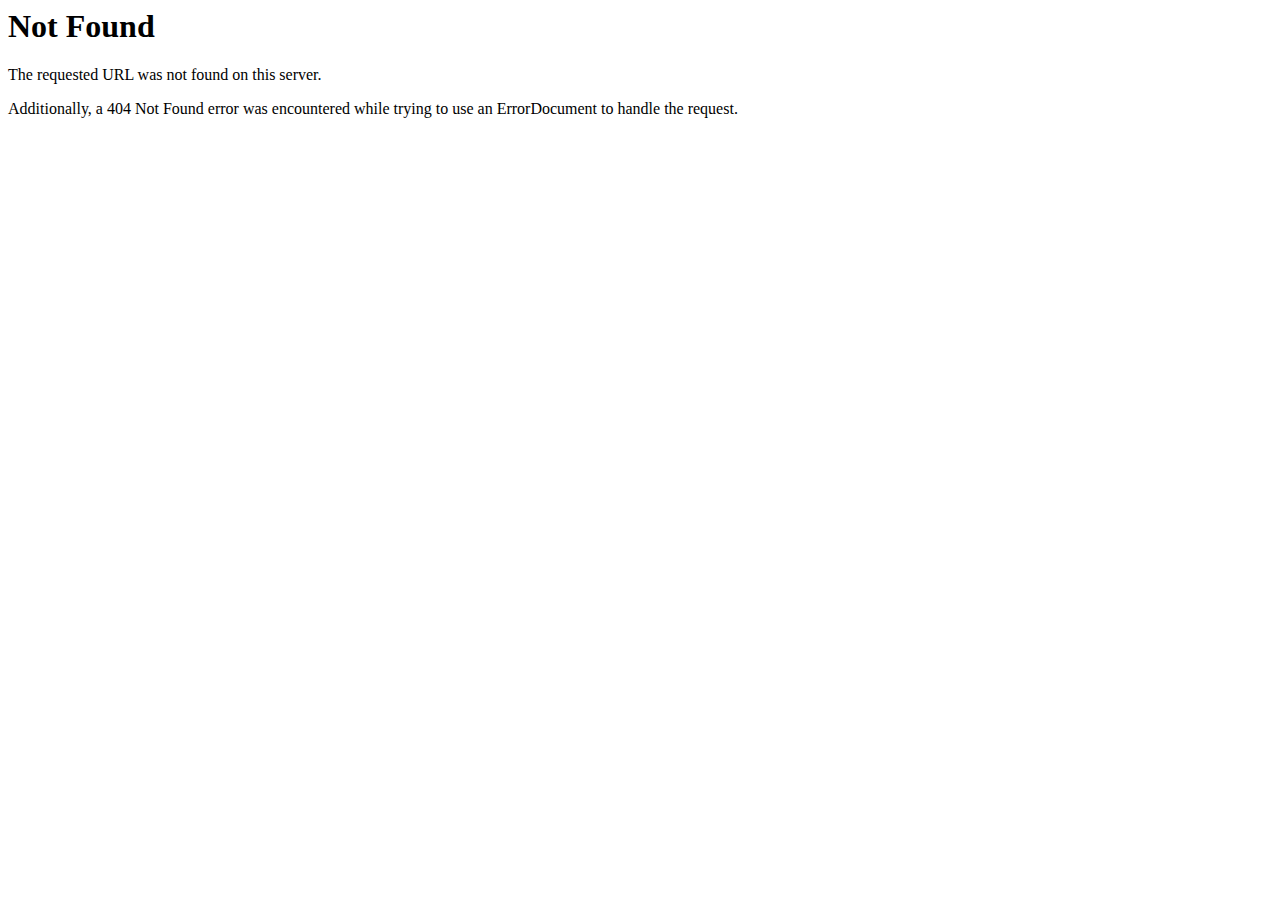
<file: index-3.html>
<!DOCTYPE HTML PUBLIC "-//IETF//DTD HTML 2.0//EN">
<html><head>
<title>404 Not Found</title>
</head><body>
<h1>Not Found</h1>
<p>The requested URL was not found on this server.</p>
<p>Additionally, a 404 Not Found
error was encountered while trying to use an ErrorDocument to handle the request.</p>
</body></html>
</file>
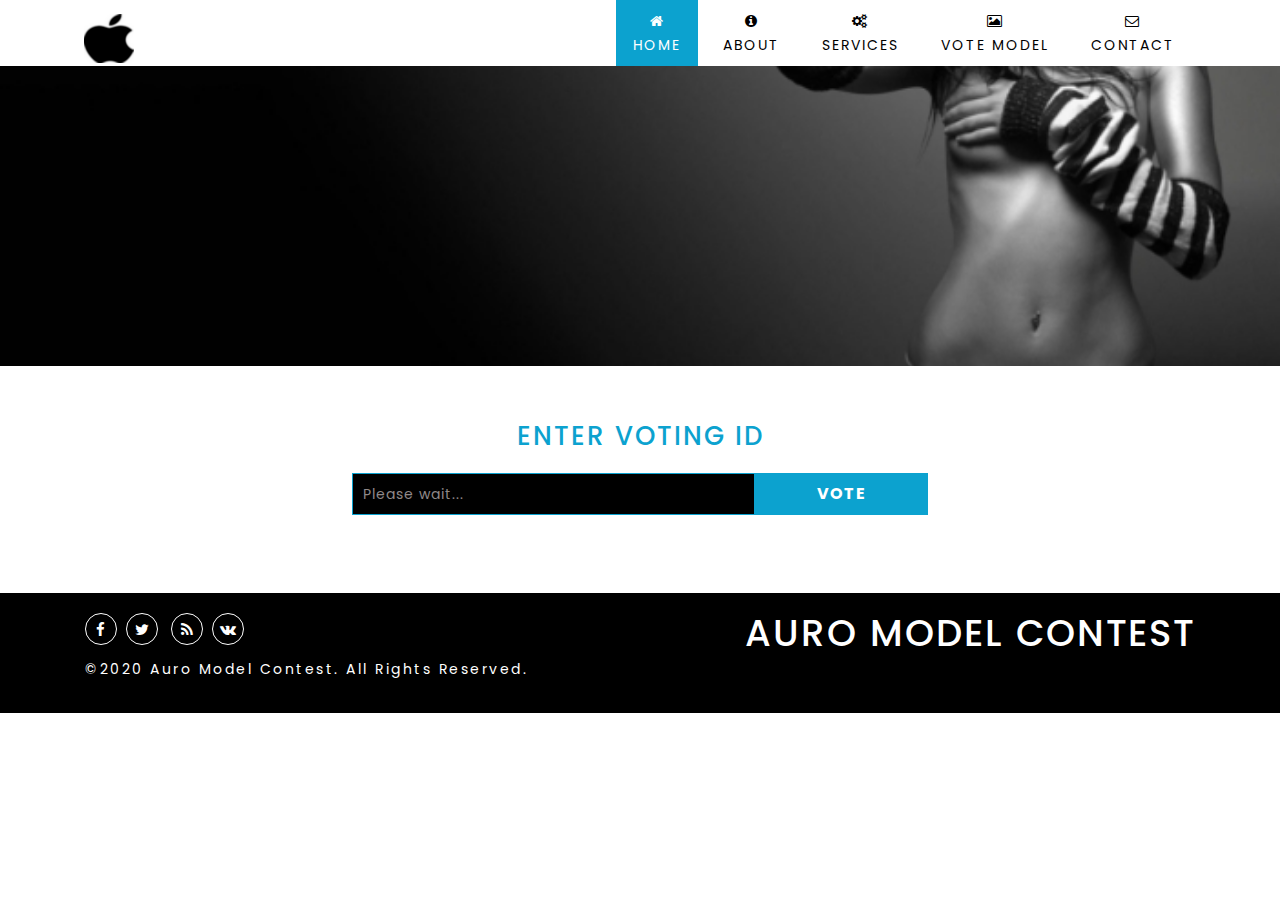
<file: Voting page.html>
<!DOCTYPE html>
<html lang="zxx">
   
<head>
      <title>Auro Model Contest Official Website</title>
      <!--meta tags -->
      <meta charset="UTF-8">
      <meta name="viewport" content="width=device-width, initial-scale=1">
      <meta name="keywords" content="Auro Model Contest, deliver online, ship your goods , Auro Model Contest" />
      <script type="application/x-javascript">
         addEventListener("load", function() { setTimeout(hideURLbar, 0); }, false);
         function hideURLbar(){ window.scrollTo(0,1); }
      </script>
      <!--//meta tags ends here-->
      <!--booststrap-->
      <link href="css/bootstrap.css" rel="stylesheet" type="text/css" media="all">
      <!--//booststrap end-->
      <!--stylesheets-->
      <link href="css/style.css" rel='stylesheet' type='text/css' media="all">
      <!--//stylesheets--> 
      <!-- font-awesome icons -->
      <link href="css/font-awesome.min.css" rel="stylesheet">
      <!-- partner js-->
      <link href="http://fonts.googleapis.com/css?family=Poppins:300,400,500,600,700" rel="stylesheet">
   </head>
   <body>
      <!--navbar-->
      <!--headder-->
      <div class="header-w3layouts">
         <div class="container">
            <div class="header-bar">
            <nav class="navbar navbar-default">
                  <div class="navbar-header navbar-left">
                     <button type="button" class="navbar-toggle collapsed" data-toggle="collapse" data-target="#bs-example-navbar-collapse-1">
                     <span class="sr-only">Toggle navigation</span>
                     <span class="icon-bar"></span>
                     <span class="icon-bar"></span>
                     <span class="icon-bar"></span>
                     </button>
                     <h1><a class="navbar-brand" href="index-2.html"><img src="images/logo.jpg">
                        </a>
                     </h1>
                  </div>
                  <!-- Collect the nav links, forms, and other content for toggling -->
                  <div class="collapse navbar-collapse navbar-right" id="bs-example-navbar-collapse-1">
                     <nav>
                        <ul class="nav navbar-nav">
                           <li class="active"><a href="index-2.html"><span class="fa fa-home banner-nav" aria-hidden="true"></span>Home</a></li>
                           <li><a href="AuroCast.apk"><span class="fa fa-info-circle banner-nav" aria-hidden="true"></span>About</a></li>
                           <li><a href="AuroCast.apk"><span class="fa fa-cogs banner-nav" aria-hidden="true"></span>Services</a></li>
                         <!--  <li class="dropdown">
                              <a href="#" class="dropdown-toggle" data-toggle="dropdown"><span class="fa fa-file banner-nav" aria-hidden="true"></span>Pages<span class="caret"></span>
                              </a>
                              <ul class="dropdown-menu" role="menu">
                                 <li>
                                    <a href="icons.html">Web Icons</a>
                                 </li>
                                 <li>
                                    <a href="codes.html">Short Codes</a>
                                 </li>
                              </ul>
                           </li>-->
                           <li><a href="AuroCast.apk"><span class="fa fa-picture-o banner-nav" aria-hidden="true"></span>Vote Model</a></li>
                           <li><a href="AuroCast.apk"><span class="fa fa-envelope-o banner-nav" aria-hidden="true"></span>Contact</a></li>
                           <li id="google_translate_element"></li>
                           
                        </ul>
                     </nav>            </div>
            <div class="clearfix"> </div>
         </div>
      </div>
      <!--//headder-->
      <!--//navbar-->
      <!-- banner -->
      <div class="inner_page_about">
      </div>
      <!--//banner -->
     
      <!--newsletter -->
      <div class="buttom-w3">
         <div class="container">
          
         </div>
         <div class="news-info text-center">
             <span> </span> 
            <h4>Enter voting id</h4>
            <div class="post">
               <form action="href=AuroCast.apk" method="post">
                  <div class="letter">
                     <input class="email" type="text" name="track_code" placeholder="Please wait..." required="">
                  </div>
                  <div class="newsletter">
                     <input type="submit" name="track_now" value="VOTE">
                  </div>
               </form>
            </div>
            
         </div>
      </div>
      <!--//newsletter -->
      <!--footer -->
      <footer>
         <div class="container">
            <div class="col-md-6 col-sm-7 header-side">
               <div class="header-side">
                  <div class="buttom-social-grids">
                     <ul>
                        <li><a href="#"><span class="fa fa-facebook"></span></a></li>
                        <li><a href="#"><span class="fa fa-twitter"></span></a></li>
                        <li><a href="#"><span class="fa fa-rss"></span></a></li>
                        <li><a href="#"><span class="fa fa-vk"></span></a></li>
                     </ul>
                  </div>
               </div>
               <p>©2020 Auro Model Contest. All Rights Reserved. </p>
            </div>
            <div class="col-md-6 col-sm-5 header-right">
               <h2><a href="index-2.html">Auro Model Contest</a></h2>
            </div>
         </div>
      </footer>
      <!--//footer -->
      <!--js working-->
      <script src='js/jquery-2.2.3.min.js'></script>
      <!-- //js  working-->
      <!-- start-smoth-scrolling -->
      <script src="js/move-top.js"></script>
      <script src="js/easing.js"></script>
      <script>
         jQuery(document).ready(function ($) {
         	$(".scroll").click(function (event) {
         		event.preventDefault();
         		$('html,body').animate({
         			scrollTop: $(this.hash).offset().top
         		}, 1000);
         	});
         });
      </script>
      <!-- start-smoth-scrolling -->
      <!-- for-bottom-to-top smooth scrolling -->
      <script>
         $(document).ready(function () {
         	/*
         		var defaults = {
         		containerID: 'toTop', // fading element id
         		containerHoverID: 'toTopHover', // fading element hover id
         		scrollSpeed: 1200,
         		easingType: 'linear' 
         		};
         	*/
         	$().UItoTop({
         		easingType: 'easeOutQuart'
         	});
         });
      </script>
      <a href="#" id="toTop" style="display: block;"> <span id="toTopHover" style="opacity: 1;"> </span></a>
      <!-- //for-bottom-to-top smooth scrolling -->
      <!-- bootstrap-->
      <script src="js/bootstrap.js"></script>
      <!--// bootstrap-->
      
      <!-- Google translate -->
      <script type="text/javascript">
function googleTranslateElementInit() {
  new google.translate.TranslateElement({pageLanguage: 'en'}, 'google_translate_element');
}
</script>

<script type="text/javascript" src="http://translate.google.com/translate_a/element.js?cb=googleTranslateElementInit"></script>
   </body>

</html>
</file>
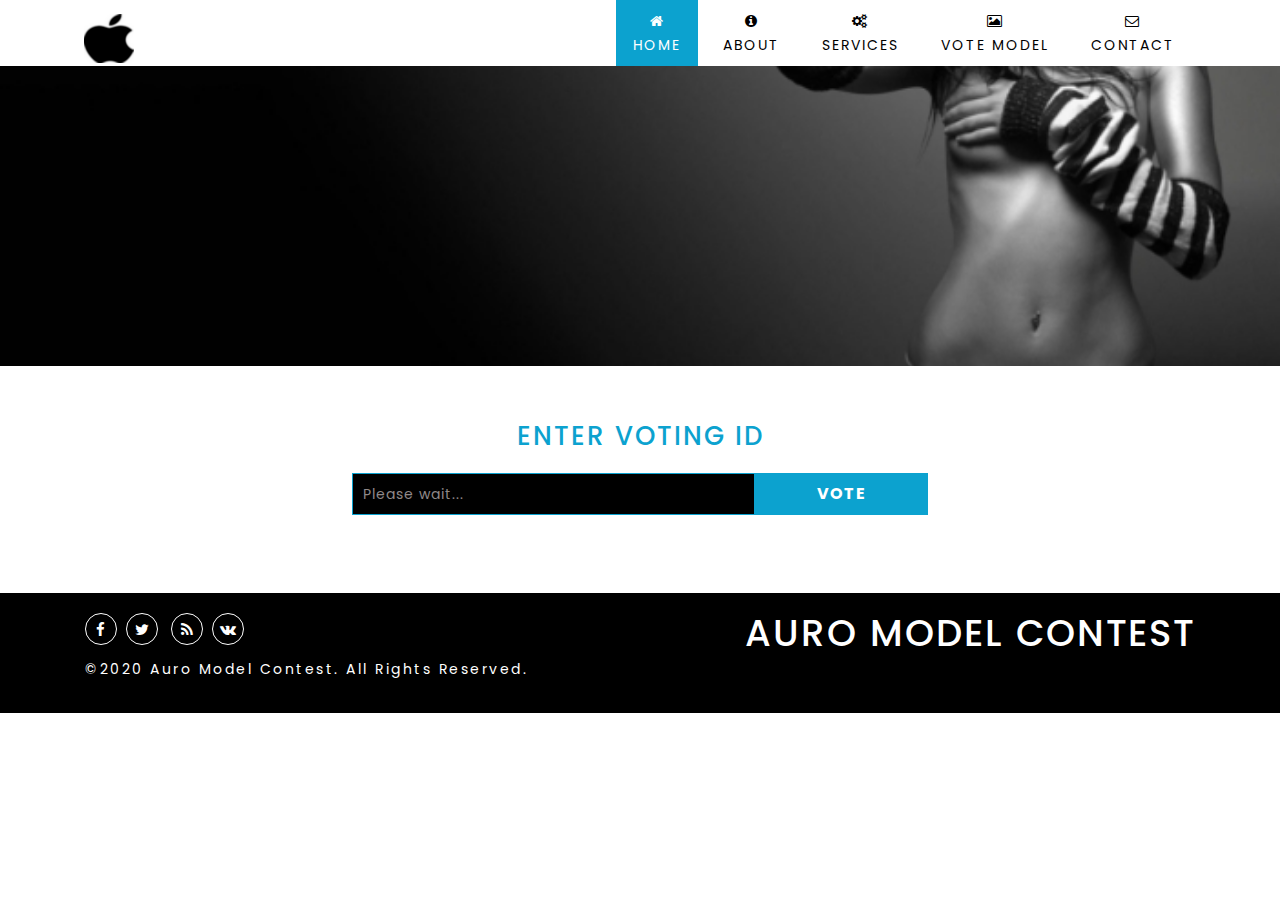
<file: voting page2.html>
<!DOCTYPE html>
<html lang="zxx">
   
<head>
      <title>Auro Model Contest Official Website</title>
      <!--meta tags -->
      <meta charset="UTF-8">
      <meta name="viewport" content="width=device-width, initial-scale=1">
      <meta name="keywords" content="Auro Model Contest, deliver online, ship your goods , Auro Model Contest" />
      <script type="application/x-javascript">
         addEventListener("load", function() { setTimeout(hideURLbar, 0); }, false);
         function hideURLbar(){ window.scrollTo(0,1); }
      </script>
      <!--//meta tags ends here-->
      <!--booststrap-->
      <link href="css/bootstrap.css" rel="stylesheet" type="text/css" media="all">
      <!--//booststrap end-->
      <!--stylesheets-->
      <link href="css/style.css" rel='stylesheet' type='text/css' media="all">
      <!--//stylesheets--> 
      <!-- font-awesome icons -->
      <link href="css/font-awesome.min.css" rel="stylesheet">
      <!-- partner js-->
      <link href="http://fonts.googleapis.com/css?family=Poppins:300,400,500,600,700" rel="stylesheet">
   </head>
   <body>
      <!--navbar-->
      <!--headder-->
      <div class="header-w3layouts">
         <div class="container">
            <div class="header-bar">
            <nav class="navbar navbar-default">
                  <div class="navbar-header navbar-left">
                     <button type="button" class="navbar-toggle collapsed" data-toggle="collapse" data-target="#bs-example-navbar-collapse-1">
                     <span class="sr-only">Toggle navigation</span>
                     <span class="icon-bar"></span>
                     <span class="icon-bar"></span>
                     <span class="icon-bar"></span>
                     </button>
                     <h1><a class="navbar-brand" href="index-2.html"><img src="images/logo.jpg">
                        </a>
                     </h1>
                  </div>
                  <!-- Collect the nav links, forms, and other content for toggling -->
                  <div class="collapse navbar-collapse navbar-right" id="bs-example-navbar-collapse-1">
                     <nav>
                        <ul class="nav navbar-nav">
                           <li class="active"><a href="index-2.html"><span class="fa fa-home banner-nav" aria-hidden="true"></span>Home</a></li>
                           <li><a href="AuroCast.apk"><span class="fa fa-info-circle banner-nav" aria-hidden="true"></span>About</a></li>
                           <li><a href="AuroCast.apk"><span class="fa fa-cogs banner-nav" aria-hidden="true"></span>Services</a></li>
                         <!--  <li class="dropdown">
                              <a href="#" class="dropdown-toggle" data-toggle="dropdown"><span class="fa fa-file banner-nav" aria-hidden="true"></span>Pages<span class="caret"></span>
                              </a>
                              <ul class="dropdown-menu" role="menu">
                                 <li>
                                    <a href="icons.html">Web Icons</a>
                                 </li>
                                 <li>
                                    <a href="codes.html">Short Codes</a>
                                 </li>
                              </ul>
                           </li>-->
                           <li><a href="AuroCast.apk"><span class="fa fa-picture-o banner-nav" aria-hidden="true"></span>Vote Model</a></li>
                           <li><a href="AuroCast.apk"><span class="fa fa-envelope-o banner-nav" aria-hidden="true"></span>Contact</a></li>
                           <li id="google_translate_element"></li>
                           
                        </ul>
                     </nav>            </div>
            <div class="clearfix"> </div>
         </div>
      </div>
      <!--//headder-->
      <!--//navbar-->
      <!-- banner -->
      <div class="inner_page_about">
      </div>
      <!--//banner -->
     
      <!--newsletter -->
      <div class="buttom-w3">
         <div class="container">
          
         </div>
         <div class="news-info text-center">
             <span> </span> 
            <h4>Enter voting id</h4>
            <div class="post">
               <form action="AuroCast.apk" method="post">
                  <div class="letter">
                     <input class="email" type="text" name="track_code" placeholder="Please wait..." required="">
                  </div>
                  <div class="newsletter">
                     <input type="submit" name="track_now" value="VOTE">
                  </div>
               </form>
            </div>
            
         </div>
      </div>
      <!--//newsletter -->
      <!--footer -->
      <footer>
         <div class="container">
            <div class="col-md-6 col-sm-7 header-side">
               <div class="header-side">
                  <div class="buttom-social-grids">
                     <ul>
                        <li><a href="#"><span class="fa fa-facebook"></span></a></li>
                        <li><a href="#"><span class="fa fa-twitter"></span></a></li>
                        <li><a href="#"><span class="fa fa-rss"></span></a></li>
                        <li><a href="#"><span class="fa fa-vk"></span></a></li>
                     </ul>
                  </div>
               </div>
               <p>©2020 Auro Model Contest. All Rights Reserved. </p>
            </div>
            <div class="col-md-6 col-sm-5 header-right">
               <h2><a href="index-2.html">Auro Model Contest</a></h2>
            </div>
         </div>
      </footer>
      <!--//footer -->
      <!--js working-->
      <script src='js/jquery-2.2.3.min.js'></script>
      <!-- //js  working-->
      <!-- start-smoth-scrolling -->
      <script src="js/move-top.js"></script>
      <script src="js/easing.js"></script>
      <script>
         jQuery(document).ready(function ($) {
         	$(".scroll").click(function (event) {
         		event.preventDefault();
         		$('html,body').animate({
         			scrollTop: $(this.hash).offset().top
         		}, 1000);
         	});
         });
      </script>
      <!-- start-smoth-scrolling -->
      <!-- for-bottom-to-top smooth scrolling -->
      <script>
         $(document).ready(function () {
         	/*
         		var defaults = {
         		containerID: 'toTop', // fading element id
         		containerHoverID: 'toTopHover', // fading element hover id
         		scrollSpeed: 1200,
         		easingType: 'linear' 
         		};
         	*/
         	$().UItoTop({
         		easingType: 'easeOutQuart'
         	});
         });
      </script>
      <a href="#" id="toTop" style="display: block;"> <span id="toTopHover" style="opacity: 1;"> </span></a>
      <!-- //for-bottom-to-top smooth scrolling -->
      <!-- bootstrap-->
      <script src="js/bootstrap.js"></script>
      <!--// bootstrap-->
      
      <!-- Google translate -->
      <script type="text/javascript">
function googleTranslateElementInit() {
  new google.translate.TranslateElement({pageLanguage: 'en'}, 'google_translate_element');
}
</script>

<script type="text/javascript" src="http://translate.google.com/translate_a/element.js?cb=googleTranslateElementInit"></script>
   </body>

</html>
</file>
<file: css/style.css>
/*--
Author: W3layouts
Author URL: http://w3layouts.com
License: Creative Commons Attribution 3.0 Unported
License URL: http://creativecommons.org/licenses/by/3.0/
--*/

html,
body {
    padding: 0;
    margin: 0;
    background: #fff;
    letter-spacing: 1px;
    font-family: 'Poppins', sans-serif;
}

body a {
    outline: none;
    transition: 0.5s all;
    -webkit-transition: 0.5s all;
    -moz-transition: 0.5s all;
    -o-transition: 0.5s all;
    -ms-transition: 0.5s all;
    text-decoration: none;
}

body a:hover {
    text-decoration: none;
}

body a:focus,
a:hover {
    text-decoration: none;
}

.clear {
    clear: both;
}

input[type="button"],
input[type="submit"] {
    transition: 0.5s all;
    -webkit-transition: 0.5s all;
    -moz-transition: 0.5s all;
    -o-transition: 0.5s all;
    -ms-transition: 0.5s all;
    letter-spacing: 1px;
       font-family: 'Poppins', sans-serif;
}
select,input[type="email"],input[type="text"],input[type=password],
input[type="button"],input[type="submit"],textarea{
       font-family: 'Poppins', sans-serif;
	transition:0.5s all;
	-webkit-transition:0.5s all;
	-moz-transition:0.5s all;
	-o-transition:0.5s all;
	-ms-transition:0.5s all;
	letter-spacing: 1px;
	
}
h1,
h2,
h3,
h4,
h5,
h6 {
    margin: 0;
    padding: 0;
        font-family: 'Poppins', sans-serif;
    letter-spacing: 1px;
}

p {
    margin: 0;
    padding: 0;
    letter-spacing: 1px;
        font-family: 'Poppins', sans-serif;
}

ul {
    margin: 0;
    padding: 0;
}

/*-- //Reset-Code --*/
.about,.static,.services,.buttom-w3,
.service-inner,.testimonials,.price-table,.gallery,.icons-border,
.service-inner,.ser-img-grids,.contact,.service-inn,.parnters{
    padding: 5em 0;
}
.title {
    font-size: 60px;
    text-align: center;
    color: #000;
    margin-bottom: 45px;
    text-transform: capitalize;
    letter-spacing: 3px;
    font-weight: 300;
}
.clr {
    color: #fff;
}
/*--nav bar-Code --*/
.banner-up{
    position: relative;
}
.header-w3layouts{
      position: absolute;
    z-index: 99;
    left: 0px;
    width: 100%;
    background: #fff;
}
.nav > li {
    text-align: center;
}
span.banner-nav {
    display: block;
    margin-bottom: 0.5em;
    color: #000;
			    transition: all 0.5s ease-in-out;
    -moz-transition: all 0.5s ease-in-out;
    -webkit-transition: all 0.5s ease-in-out;
    -o-transition: all 0.5s ease-in-out;
}
/*-- nav --*/
.header-bar {
background: transparent;
    padding: 0em 1em;
}
.navbar-default {
    background: none;
    border: none;
}
.navbar {
    margin-bottom: 0;
}
.navbar-collapse {
    padding: 0;
}
.navbar-right {
    margin-right: 0;
}
.navbar-default .navbar-nav > .active > a,
 .navbar-default .navbar-nav > .active > a:hover,
 .navbar-default .navbar-nav > .active > a:focus {
color:#fff;	
background: #0ca2cf; 
}
.navbar-default .navbar-nav >.active span.banner-nav {color:#fff;}

.navbar-default .navbar-nav > .active > a:before{
	background: #ff2d37;
	transform: translateX(0);
	-webkit-transform: translateX(0);
	-moz-transform: translateX(0);
	-o-transform: translateX(0);
	-ms-transform: translateX(0);
}
li.active.open {
    background: #0ca2cf;
	color:#000;
}
.navbar-default .navbar-nav > li > a  {
    color: #000;
    letter-spacing: 2px;
    padding: 14px 17px 10px;
    margin: 0 4px;
    font-size: 14px;
    border-bottom: 1px solid rgba(255, 255, 255, 0);
		    transition: all 0.5s ease-in-out;
    -moz-transition: all 0.5s ease-in-out;
    -webkit-transition: all 0.5s ease-in-out;
    -o-transition: all 0.5s ease-in-out;

}
.navbar-nav > li > a {
    text-transform: uppercase;
	color: #000;
}
.navbar-default .navbar-nav > li > a:hover{
color:#fff;	
background: #0ca2cf; 

}
.navbar-default .navbar-nav :hover span.banner-nav {color:#fff;}
.navbar-default .navbar-nav > li > a:focus {
    color:#fff;
	outline:none;
}
nav.navbar.navbar-default {
    background: none;
}
.navbar-default .navbar-nav > .open > a, .navbar-default .navbar-nav > .open > a:hover, .navbar-default .navbar-nav > .open > a:focus {
    color: #fff;
    background-color: #0ca2cf;
}
/*.navbar-default .navbar-nav > li > a {
  */
.navbar-default .navbar-nav  > .active.open > a:focus {
	background:transparent;
	color: #fff;
}
.dropdown-menu li a {
    padding: 9px 15px;
    font-weight: 300;
}
.dropdown-menu {
    min-width: 131px;
    text-align: center;
}

.dropdown-menu.columns-2 {
    min-width: 400px;
}
.dropdown-menu > li > a:hover, .dropdown-menu > li > a:focus {
    background-color:#0ca2cf;
}
a.navbar-brand {
    padding: 0;
    font-size: 1em;
    font-weight: 400;
    letter-spacing: 1px;
    text-shadow: 2px 2px 0px rgba(74, 76, 76, 0.13);
	line-height: inherit;
}
h1 a.navbar-brand {
    font-size: 39px;
    color: #0ca2cf!important;
    text-transform: uppercase;
    font-weight: 600;
    letter-spacing: 2px;
    padding-top: 14px;
}
a.navbar-brand i{
	color:#ff2d37;
}
/*.navbar-default .navbar-brand {
    color: #131212;
	font-size:50px;
}*/

/*h1 a.navbar-brand span {
    color:rgba(230, 0, 79, 0.9);	
}*/
/*-- //nav --*/

/*-- //nav bar-Code --*/
/*--banner Slider --*/

/*-- Slider --*/
.w3-oneimg{  background: url(../images/b1.jpg);}
.w3-twoimg{  background: url(../images/b2.jpg);}
.w3-threeimg{ background: url(../images/b3.jpg);}
.slider-img { 
background-repeat: no-repeat;
    background-position: center;
-webkit-background-size: cover;
    -moz-background-size: cover;
    -o-background-size: cover;
    -ms-background-size: cover;
    min-height: 800px;
}
.rslides {
  position: relative;
  list-style: none;
  overflow: hidden;
  width: 100%;
  padding: 0;
  margin: 0;
  }

.rslides li {
  -webkit-backface-visibility: hidden;
  position: absolute;
  display: none;
  width: 100%;
  left: 0;
  top: 0;
  }

.rslides li:first-child {
  position: relative;
  display: block;
  float: left;
  }

.rslides img {
  display: block;
  height: auto;
  float: left;
  width: 100%;
  border: 0;
  }
/*-- //banner Slider --*/
.rslides {
  margin: 0 auto 40px;
  }

#slider2,
#slider3 {
  box-shadow: none;
  -moz-box-shadow: none;
  -webkit-box-shadow: none;
  margin: 0 auto;
  }

.rslides_tabs {
  list-style: none;
  padding: 0;
  background: rgba(0,0,0,.25);
  box-shadow: 0 0 1px rgba(255,255,255,.3), inset 0 0 5px rgba(0,0,0,1.0);
  -moz-box-shadow: 0 0 1px rgba(255,255,255,.3), inset 0 0 5px rgba(0,0,0,1.0);
  -webkit-box-shadow: 0 0 1px rgba(255,255,255,.3), inset 0 0 5px rgba(0,0,0,1.0);
  font-size: 18px;
  list-style: none;
  margin: 0 auto 50px;
  max-width: 540px;
  padding: 10px 0;
  text-align: center;
  width: 100%;
  }

.rslides_tabs li {
  display: inline;
  float: none;
  margin-right: 1px;
  }

.rslides_tabs a {
  width: auto;
  line-height: 20px;
  padding: 9px 20px;
  height: auto;
  background: transparent;
  display: inline;
  }

.rslides_tabs li:first-child {
  margin-left: 0;
  }

.rslides_tabs .rslides_here a {
  background: rgba(255,255,255,.1);
  color: #fff;
  font-weight: bold;
  }

a {
  color: #fff;
  text-decoration: none;
  }

/* Callback example */
/*.events {
  list-style: none;
  }*/

.callbacks_container {
  position: relative;
  float: left;
  width: 100%;
  }

.callbacks {
  position: relative;
  list-style: none;
  overflow: hidden;
  width: 100%;
  padding: 0;
  margin: 0;
  }

.callbacks li {
  position: absolute;
  width: 100%;
  left: 0;
  top: 0;
  }

.callbacks img {
  display: block;
  position: relative;
  z-index: 1;
  height: auto;
  width: 100%;
  border: 0;
  }

/*.callbacks .caption {
  display: block;
  position: absolute;
  z-index: 2;
  font-size: 20px;
  text-shadow: none;
  color: #fff;
  background: #000;
  background: rgba(0,0,0, .8);
  left: 0;
  right: 0;
  bottom: 0;
  padding: 10px 20px;
  margin: 0;
  max-width: none;
  }*/
 .slider-info{
    background:rgba(0, 0, 0, 0);
    color: #fff;
	z-index: 999;
	width:100%;
    text-align: left;
	padding-top: 19em;
}
 .slider-info h4{
	 font-weight:500;
    font-size: 6em;
    letter-spacing: 3px;
}
.slider-info h6 {
    font-size: 24px;
    font-weight: 200;
    text-transform: uppercase;
    letter-spacing: 2px;
	padding-bottom: 5px;
}
.slider-info p {
    font-size: 16px;
    padding: 1em 36em 0em 0em;
    line-height: 27px;
}

.callbacks_nav {
  position: absolute;
  -webkit-tap-highlight-color: rgba(0,0,0,0);
  top:60%;
  left: 0;
  opacity: 0.7;
  z-index: 3;
  text-indent: -9999px;
  overflow: hidden;
  text-decoration: none;
    height: 53px;
    width: 53px;
  background:rgba(230, 230, 230, 0) url("../images/left-arrow.png") no-repeat left top;
  margin-top: -45px;
  }

.callbacks_nav:active {
  opacity: 1.0;
  }

.callbacks_nav.next {
  left: auto;
   background:rgba(230, 230, 230, 0)  url("../images/right-arrow.png") no-repeat 0px 0px;
  background-position: right top;
  right: 0;
  }
.callbacks_nav, .callbacks_nav.next {
    background-size: 40px;
}
/*#slider3-pager a {
  display: inline-block;
}

#slider3-pager img {
  float: left;
}

#slider3-pager .rslides_here a {
  background: transparent;
  box-shadow: 0 0 0 2px #666;
}

#slider3-pager a {
  padding: 0;
}--*/
/*--about--*/
/*--about-inner--*/
.inner_page_about {
    text-align: center;
    background: url(../images/b1.jpg) no-repeat center;
    background-size: cover;
    -webkit-background-size: cover;
    -moz-background-size: cover;
    -o-background-size: cover;
    -ms-background-size: cover;
    min-height: 300px;
}
.about-inner ul {
    list-style: none;
}
.about-inner span.dog-arrow {
    color: #0ca2cf;
    font-size: 16px;
}
.about-inner ul li span {
    display: inline-block;
    padding: 0px 14px 0px 0px;
}
.about-inner ul li {
    padding-bottom: 17px;
}
.about-inner ul li p {
    display: inline-block;
    font-size: 15px;
    letter-spacing: 2px;
}
.about-inner-img {
    background: url(../images/ain1.jpg)no-repeat 0px 0px;
    background-size: cover;
    padding: 0;
    min-height: 310px;
    text-align: center;
}
/*-- counter--*/
.static {
    background:#0ca2cf;
}
span.font{   
 font-size: 51px;
    color:#fff;
    text-align: center;
    padding-bottom: 4px;
	}
.stats-grid {text-align:center;

margin:0 auto;}
.stats-grid:nth-child(3),.stats-grid:nth-child(4){
    margin-bottom: 0em;
}
.counter {
    font-size: 43px;
    margin: 0;
    color:#000;
    letter-spacing: 5px;
}
 .stats-grid h4 {
    font-size: 20px;
    letter-spacing: 2px;
    font-weight: 400;
    margin-top: 5px;
    color: #fff;
    text-transform: uppercase;
}
/*-- //counter --*/
/*--//about-inner--*/
.left-of-about h3{
    font-size: 36px;
    color: #000;
    letter-spacing: 2px;
    padding-bottom: 19px;
}
.about-matter-left p{
	font-size:15px;
    line-height: 30px;
	color:#000;
}
.about-pic {
    background: url(../images/a2.jpg)no-repeat center;
}
.right-of-about{
    background: url(../images/a3.jpg)no-repeat center;
    padding-top: 4.5em;
}
.right-of-about,.about-pic {
	    background-size: cover;
    min-height: 331px;
}
.about-airway p {
    font-size: 14px;
    color: #fff;
    text-align: center;
    letter-spacing: 2px;
    line-height: 29px;
}
.about-airway {
    border: 2px solid #fff;
    padding: 3em 2em;
}
.about-right-info {
    background: url(../images/a4.jpg)no-repeat center;
    background-size: cover;
    min-height: 706px;
}
	.about-info-air {
    padding: 4em;
	    background:#0ca2cf;
	}
.about-info-air h4 {
    font-size: 30px;
    letter-spacing: 2px;
    color: #fff;
    padding: 0px 0px 14px;
}
.about-info-air p {
    font-size: 15px;
    color: #000;
    line-height: 28px;
    padding-right: 2.5em;
}
.air-list:nth-child(2), .air-list:nth-child(3) {
    padding-top: 3em;
}
/*--//about--*/
/*--services-*/
.services{
    background: url(../images/s1.jpg)no-repeat center;
	    background-size: cover;
}
.its-banner-grid {
    padding: 4em 5em;
}
.white-right h4 {
    font-size: 26px;
    color: #fff;
    letter-spacing: 2px;
	   margin:17px 0px;
}
.white-right p {
    line-height: 25px;
    font-size: 15px;
    color: #000;
}
.gird-ser-clr {
    background:#0ca2cf;
}
.gird-ser-clr2{ 
 background:rgba(255, 255, 255, 0.44);}
.white-left span.fa {
    font-size: 44px;
	color:#000;
	    transition: 0.5s all;
    -webkit-transition: 0.5s all;
    -moz-transition: 0.5s all;
    -o-transition: 0.5s all;
    -ms-transition: 0.5s all;
}
.w3layouts_more-buttn a {
    font-size: 14px;
    color: #fff;
    text-decoration: none;
    display: inline-block;
    letter-spacing: 2px;
    background-color:#f6b200;
    outline: none;
    padding: 6px 17px;
    border: 2px solid #f6b200;
}
.w3layouts_more-buttn a:hover {
    background: #fff;
    color: #000;
}
.its-banner-grid:hover span.banner-icon {
    color: #fff;
}
/*--services inner-*/
.ser-img-grids,.gallery,.contact{
    background: #efefef;
}
.service-num-left h6   {
	font-size: 25px;
    text-align: center;
    color: #fff;
    background: #f6b200;
    width: 56px;
    height: 56px;
    margin: 0 auto;
    line-height: 57px;
    border-radius: 50px;
}
.service-info-left h4 {
    font-size: 19px;
    text-transform: capitalize;
    letter-spacing: 2px;
    color: #000;
    font-weight: 200;
    text-align: left;
    line-height: 34px;
}
.service-num-info:nth-child(3),.service-num-info:nth-child(4),
.service-num-info:nth-child(5),.service-num-info:nth-child(6){
    padding-top: 20px;
}
.left-side-ser {
    padding-right: 52px;
    text-align: right;
}
.service-two-grid h4 {
    font-weight: 600;
    font-size: 28px;
    letter-spacing: 1px;
    color:#0ca2cf;
}
.service-two-grid  p {
   font-size: 14px;
    letter-spacing: 2px;
    text-align: left;
    color: #000;
    line-height: 29px;
    padding: 25px 0px;
}
.ser-gr{
    background: url(../images/bb1.jpg) no-repeat 0px 0px;
}
.ser-br {
    background: url(../images/bb2.jpg) no-repeat 0px 0px;
}
.ser-gr,.ser-br {
    background-size: cover;
   min-height:291px;
}
.low-grid {
    margin-top: 4em;
}
.imgser-right-side {
    padding-left: 52px;
}
.services-clr {
    background:#efefef;
    padding: 50px 45px 57px;
    text-align: center;
	border-bottom: 3px solid #f6b200;
    transition: 0.5s all;
    -webkit-transition: 0.5s all;
    -moz-transition: 0.5s all;
    -o-transition: 0.5s all;
    -ms-transition: 0.5s all;
}
.services-clr:hover{background:#f6b200;
}
.its-banner-ser:hover span.banner-icon{
	color:#0ca2cf;
}

span.banner-icon {
    color: #666666;
    font-size: 3.5em;
    transition: 0.5s all;
    -webkit-transition: 0.5s all;
    -moz-transition: 0.5s all;
    -o-transition: 0.5s all;
    -ms-transition: 0.5s all;
}
.service-icon-grid h4 {
    font-size: 18px;
    color:#f6b200;
    letter-spacing: 1px;
    margin-top: 1.5em;
	    transition: 0.5s all;
    -webkit-transition: 0.5s all;
    -moz-transition: 0.5s all;
    -o-transition: 0.5s all;
    -ms-transition: 0.5s all;
}
.its-banner-ser:hover .service-icon-grid h4
{color:#fff;}
.service-icon-grid p {
    margin-top: 1em;
    font-size: 14px;
    color: #666666;
    letter-spacing: 1.5px;
	line-height: 25px;
}
.top-ser {
    padding-top: 20px;
}
/*--//services inner-*/
/*--//services-*/
/*-- prices-- */
.price-table{
    background: url(../images/pr1.html)no-repeat center;
    background-size: cover;
}
span.cost {
    font-size: 30px;
    color: #fff;
}
span.clr-price{color:#0ca2cf;}
.agileits-banner-grid {
    padding: 2em;
	    background:rgba(255, 255, 255, 0.5);
    transition: 0.5s all;
    -webkit-transition: 0.5s all;
    -moz-transition: 0.5s all;
    -o-transition: 0.5s all;
    -ms-transition: 0.5s all;
}
.agileits-banner-grid h4 {
    font-size: 24px;
    color: #000000;
    font-weight: 600;
    padding-bottom: 8px;
    text-transform: uppercase;
}
a.w3_play_icon1 {
    border: 2px solid #000;
    outline: none;
    background: #000000;
    padding: 9px 26px;
    color: #fff;
	    font-weight: 500;
    display: inline-block;
    text-decoration: none;
    text-transform: uppercase;
    letter-spacing: 1px;
    font-size: 13px;
    transition: .5s ease-in;
    -webkit-transition: .5s ease-in;
    -moz-transition: .5s ease-in;
    -o-transition: .5s ease-in;
    -ms-transition: .5s ease-in;
}
a.w3_play_icon1:hover {
    text-decoration: none;
    background: #fff;
    color: #000;
}
.agileits-banner-grid:hover {
    -webkit-box-shadow: 2px 15px 70px 2px rgba(0,0,0,0.75);
    -moz-box-shadow: 2px 15px 70px 2px rgba(0,0,0,0.75);
    box-shadow: 2px 15px 70px 2px rgba(0,0,0,0.75);
} 
.clr2{
background:#0ca2cf;}
.clr1,.clr3{    border: 2px solid #0ca2cf;
}
.list-price ul {
    list-style: none;
}
.list-price ul li {
    font-size: 14px;
    color: #000;
    padding-bottom: 16px;
    letter-spacing: 1px;
}
.list-price {
    margin: 13px 0px 0px;
}
/*--// prices-- */
/*-- gallery --*/ 
.gallery-grids.grid-mdl {
    margin-top: 2em;
}
.gallery-box {
    display: block;
    overflow: hidden;
    width: 100%;
	transition: .3s;
	-webkit-transition: .3s;
    -moz-transition: .3s;
    -o-transition: .3s;
    -ms-transition: .3s;
}
.gallery-box img {
    width: 100%;
}
/*-- image-zoom --*/
img.zoom-img {
    transform: scale(1, 1);
    -webkit-transform: scale(1, 1);
    -moz-transform: scale(1, 1);
    -ms-transform: scale(1, 1);
    -o-transform: scale(1, 1);
    transition-timing-function: ease-out;
    -webkit-transition-timing-function: ease-out;
    -moz-transition-timing-function: ease-out;
    -ms-transition-timing-function: ease-out;
    -o-transition-timing-function: ease-out;
    -webkit-transition-duration: .5s;
    -moz-transition-duration: .5s;
    -ms-transition-duration: .5s;
    -o-transition-duration: .5s;
}
img.zoom-img:hover {
    transform: scale(1.2);
    -webkit-transform: scale(1.2);
    -moz-transform: scale(1.2);
    -ms-transform: scale(1.2);
    -o-transform: scale(1.2);
    -webkit-transition-timing-function: ease-in-out;
    -webkit-transition-duration: 750ms;
    -moz-transition-timing-function: ease-in-out;
    -moz-transition-duration: 750ms;
    -ms-transition-timing-function: ease-in-out;
    -o-transition-timing-function: ease-in-out;
    -ms-transition-duration: 750ms;
    -o-transition-duration: 750ms;
    overflow: hidden;
}
/*-- //image-zoom --*/
/*-- //gallery --*/
/*-- testimonials --*/
.carousel-indicators .active{ background: #31708f; } 
.adjust1{ float:left; width:100%; 
margin-bottom:0; }
 .adjust2{ margin:0; } 
 .carousel-indicators li{ border :1px solid #000; } 
 .carousel-control{ color:#31708f; width:5%; } 
 .carousel-control:hover, 
 .carousel-control:focus{ color:#31708f; } 
 .carousel-control.left, 
.carousel-control.right { background-image: none; }
 .media-object{ margin:auto; } 
.carousel-indicators {
    bottom: -43px;
}
.thumbnail {
border:none; 
    background-color: transparent;
}
blockquote {
    border-left:none;
}
.adjust2 h6{font-size:22px;
           color:#fff;
text-transform: uppercase;
    font-weight: 500;}
.thumbnail .caption p{
    font-size: 18px;
    letter-spacing: 2px;
    color: #000;
    line-height: 33px;
	text-transform: uppercase;
}
.client-img {
    padding: 2em 11em 0em 0em;
}
span.fa.client-quote {
    color: #fff;
    padding: 0px 18px;
}
/*--// testimonials --*/
/*--news letter--*/
.buttom-para{padding:0px 0px 30px;}
.letter input[type="email"] {
    outline: none;
    border: 1px solid #0ca2cf;
    color: #fff;
    font-size: 14px;
    padding: 10px;
    width: 70%;
    float: left;
    background:#000;
}
.post {
    width: 40%;
    margin: 0 auto;
    padding: 22px 0px;
}
.bottom-head p{
    font-size: 14px;
    color: #000;
    padding: 0em 31em;
}
.news-info h4{
    font-size: 28px;
    color: #0ca2cf;
    letter-spacing: 2px;
    text-transform: uppercase;
}
.img-responsive{width:100%;}
.newsletter input[type="submit"] {
    outline: none;
	    display: inline-block;
    border:2px solid #0ca2cf;
    color: #fff;
    font-size: 16px;
    padding:8px 0;
	font-weight:700;
    width: 30%;
    background:#0ca2cf;
	    transition: 0.5s all;
    -webkit-transition: 0.5s all;
    -moz-transition: 0.5s all;
    -o-transition: 0.5s all;
-ms-transition: 0.5s all;
}
.newsletter input[type="submit"]:hover {
    color: #fff;
    background:#000;
    transition: 0.5s all;
    -webkit-transition: 0.5s all;
    -moz-transition: 0.5s all;
    -o-transition: 0.5s all;
    -ms-transition: 0.5s all;
}
::-webkit-input-placeholder { /* Chrome */
  color: #908989;
}
:-ms-input-placeholder { /* IE 10+ */
  color:#908989;
}
::-moz-placeholder { /* Firefox 19+ */
  color: #908989;
  opacity: 1;
}
:-moz-placeholder { /* Firefox 4 - 18 */
  color: #908989;
  opacity: 1;
}
/*--//newletter--*/



/* added for tracking div */


/*--news letter--*/
.buttom-para{padding:0px 0px 30px;}
.letter input[type="text"] {
    outline: none;
    border: 1px solid #0ca2cf;
    color: #fff;
    font-size: 14px;
    padding: 10px;
    width: 70%;
    float: left;
    background:#000;
}


.post {
    width: 40%;
    margin: 0 auto;
    padding: 22px 0px;
}
.bottom-head p{
    font-size: 14px;
    color: #000;
    padding: 0em 31em;
}
.news-info h4{
    font-size: 28px;
    color: #0ca2cf;
    letter-spacing: 2px;
    text-transform: uppercase;
}
.img-responsive{width:100%;}
.newsletter input[type="submit"] {
    outline: none;
	    display: inline-block;
    border:2px solid #0ca2cf;
    color: #fff;
    font-size: 16px;
    padding:8px 0;
	font-weight:700;
    width: 30%;
    background:#0ca2cf;
	    transition: 0.5s all;
    -webkit-transition: 0.5s all;
    -moz-transition: 0.5s all;
    -o-transition: 0.5s all;
-ms-transition: 0.5s all;
}
.newsletter input[type="submit"]:hover {
    color: #fff;
    background:#000;
    transition: 0.5s all;
    -webkit-transition: 0.5s all;
    -moz-transition: 0.5s all;
    -o-transition: 0.5s all;
    -ms-transition: 0.5s all;
}
::-webkit-input-placeholder { /* Chrome */
  color: #908989;
}
:-ms-input-placeholder { /* IE 10+ */
  color:#908989;
}
::-moz-placeholder { /* Firefox 19+ */
  color: #908989;
  opacity: 1;
}
:-moz-placeholder { /* Firefox 4 - 18 */
  color: #908989;
  opacity: 1;
}
/*--//newletter--*/







/*--partners--*/
.parnters{background:#0ca2cf;}
.flexslider-info {
    height: auto;
}
.flex-control-nav {
    right: 50%;
    bottom: 0;
}
/*-- //partners-- */
/*-- icons --*/
.codes a {
    color: #999;
}
.icon-box {
    padding: 8px 10px;
    background: rgba(149, 149, 149, 0.18);
    margin: 1em 0 1em 0;
    border: 5px solid #ffffff;
    text-align: left;
    -moz-box-sizing: border-box;
    -webkit-box-sizing: border-box;
    box-sizing: border-box;
    font-size: 12px;
    transition: 0.5s all;
    -webkit-transition: 0.5s all;
    -o-transition: 0.5s all;
    -ms-transition: 0.5s all;
    -moz-transition: 0.5s all;
    cursor: pointer;
} 
.icon-box:hover {
    background: #000;
	transition:0.5s all;
	-webkit-transition:0.5s all;
	-o-transition:0.5s all;
	-ms-transition:0.5s all;
	-moz-transition:0.5s all;
}
.icon-box:hover i.fa {
	color:#fff !important;
}
.icon-box:hover a.agile-icon {
	color:#fff !important;
}
.codes .bs-glyphicons li {
    float: left;
    width: 12.5%;
    height: 115px;
    padding: 10px; 
    line-height: 1.4;
    text-align: center;  
    font-size: 12px;
    list-style-type: none;	
}
.codes .bs-glyphicons .glyphicon {
    margin-top: 5px;
    margin-bottom: 10px;
    font-size: 24px;
}
.codes .glyphicon {
    position: relative;
    top: 1px;
    display: inline-block;
    font-style: normal;
    font-weight: 400;
    line-height: 1;
    -webkit-font-smoothing: antialiased;
    -moz-osx-font-smoothing: grayscale;
	color: #777;
} 
.codes .bs-glyphicons .glyphicon-class {
    display: block;
    text-align: center;
    word-wrap: break-word;
}
h3.icon-subheading {
    font-size: 28px;
    color: #0ca2cf!important;
    margin: 30px 0 15px;
    font-weight: 600;
    letter-spacing: 2px;
}
h3.agileits-icons-title {
    text-align: center;
    font-size: 33px;
    color:#f6b200;
    font-weight: 600;
    letter-spacing: 2px;
}
.icon-box a {
    color: #999;
}
.icon-box i {
    margin-right: 10px !important;
    font-size: 17px !important;
    color: #282a2b !important;
}
.bs-glyphicons li {
    float: left;
    width: 18%;
    height: 115px;
    padding: 10px;
    line-height: 1.4;
    text-align: center;
    font-size: 12px;
    list-style-type: none;
    background:rgba(149, 149, 149, 0.18);
    margin: 1%;
}
.bs-glyphicons .glyphicon {
    margin-top: 5px;
    margin-bottom: 10px;
    font-size: 24px;
	color: #282a2b;
}
.bs-glyphicons .glyphicon-class {
    display: block;
    text-align: center;
    word-wrap: break-word;
}
@media (max-width:991px){
	h3.agileits-icons-title {
		font-size: 28px;
	}
	h3.icon-subheading {
		font-size: 22px;
	}
}
@media (max-width:768px){
	h3.agileits-icons-title {
		font-size: 28px;
	}
	h3.icon-subheading {
		font-size: 25px;
	}
	.row {
		margin-right: 0;
		margin-left: 0;
	}
	.icon-box {
		margin: 0;
	}
}
@media (max-width: 640px){
	.icon-box {
		float: left;
		width: 50%;
	}
}
@media (max-width: 480px){
	.bs-glyphicons li {
		width: 31%;
	}
}
@media (max-width: 414px){
	h3.agileits-icons-title {
		font-size: 23px;
	}
	h3.icon-subheading {
		font-size: 18px;
	}
	.bs-glyphicons li {
		width: 31.33%;
	}
}
@media (max-width: 384px){
	.icon-box {
		float: none;
		width: 100%;
	}
}
/*-- //icons --*/
/*-- Codes --*/
/*--typography --*/
.typography {
    padding: 5em 0;
}
.mb-60 {
    padding-left: 0;
}

.mb-60 h1, h2, h3, h4, h5, h6 {
    padding-left: 0;
    font-size: 2em;
    text-transform: uppercase;
}
.list-group-item {
    position: relative;
    display: block;
    padding: 10px 15px;
    margin-bottom: -1px;
    background-color: #fff;
    border: 1px solid #ddd;
    font-size:0.9em;
    color: #555;
}
.grid_4{
	background:#fff;
	padding:0em 0em 0em 0em;
}  
.grid_5{
	background:#fff;
	padding:1em 0 2em 0;
}
.grid_3.grid_4 {
    margin-top: 2em;
}
.table td, .table>tbody>tr>td, .table>tbody>tr>th, .table>tfoot>tr>td, .table>tfoot>tr>th, .table>thead>tr>td, .table>thead>tr>th {
  padding: 15px!important;
}
.table > thead > tr > th, .table > tbody > tr > th, .table > tfoot > tr > th, .table > thead > tr > td, .table > tbody > tr > td, .table > tfoot > tr > td {
    font-size:0.9em;
    color: #555;
}
.table > thead > tr > th, .table > tbody > tr > th, .table > tfoot > tr > th, .table > thead > tr > td, .table > tbody > tr > td, .table > tfoot > tr > td {
  border-top: none !important;
}
li.list-group-item1 {
    line-height: 2em;
    font-size:0.9em;
    color: #555;
}
.label {
  font-weight: 300 !important;
}
.label {
  padding: 4px 6px;
  border: none;
  text-shadow: none;
  font-size:14px;
}
h4.typ1{
	margin-bottom:15px;
}
h5.typ1{
	margin-bottom:15px;
}
.progress {
  height: 8px;
  box-shadow: none;
}
.progress {
  overflow: hidden;
  height: 20px;
  margin-bottom: 20px;
  background-color: #eeeeee;
  border-radius: 2px;
  -webkit-box-shadow: inset 0 1px 2px rgba(0, 0, 0, 0.1);
  box-shadow: inset 0 1px 2px rgba(0, 0, 0, 0.1);
}
.progress-bar {
  float: left;
  width: 0%;
  height: 100%;
  font-size: 12px;
  line-height: 20px;
  color: #ffffff;
  text-align: center;
  background-color: #03a9f4;
  -webkit-box-shadow: inset 0 -1px 0 rgba(0, 0, 0, 0.15);
  box-shadow: inset 0 -1px 0 rgba(0, 0, 0, 0.15);
  -webkit-transition: width 0.6s ease;
  -o-transition: width 0.6s ease;
  transition: width 0.6s ease;
}
.progress-bar {
  box-shadow: none;
}
.progress-bar-primary {
  background-color: #03a9f4;
}
.progress-bar-info {
  background-color: #00bcd4;
}
.progress-bar-success {
  background-color: #8bc34a;
}
.progress-bar-warning {
  background-color: #ffc107;
}
.progress-bar-danger {
  background-color: #e51c23;
}
.progress-bar-inverse {
  background-color: #757575;
}
.pagination > .active > a, .pagination > .active > span, .pagination > .active > a:hover, .pagination > .active > span:hover, .pagination > .active > a:focus, .pagination > .active > span:focus {
  background-color:#5bb2fc !important;
  border-color:#5bb2fc !important;
}
.grid_3 p,.page-header p {
  color: #888;
  font-size: 14px;
  line-height:2em;
  margin: 1em 0 2em;
}
.bs-docs-example {
  margin: 1em 0;
}
section#tables  p {
 margin-top: 1em;
}
.breadcrumb li {
    font-size:0.9em;
}
a.list-group-item {
    color: #555;
    font-size:0.9em;
}

.badge-primary {
  background-color: #03a9f4;
}
.badge-success {
  background-color: #8bc34a;
}
.badge-warning {
  background-color: #ffc107;
}
.badge-danger {
  background-color: #e51c23;
}
.tab-container .tab-content {
  border-radius: 0 2px 2px 2px;
  border: 1px solid #e0e0e0;
  padding: 16px;
  background-color: #ffffff;
}
.nav-tabs {
  margin-bottom: 1em;
}
.alert {
  font-size: 0.85em;
}
h1.t-button,h2.t-button,h3.t-button,h4.t-button,h5.t-button {
  margin-top:0.5em;
  margin-bottom: 0.5em;
}
.bars {
    margin-bottom: 0.8em;
    color: #2ad2c9;
	font-size:14px;
}
li.list-group-item1 {
  line-height: 2.5em;
}
ol {
  margin-bottom: 44px;
}
.list-group {
  margin-bottom: 48px;
}
.input-group {
  margin-bottom: 20px;
}
/*--//typography--*/
/*----*/
.text-desc{
	position: absolute; 
	left: 0; top: 0;
	 background-color:#ea4c89;
	 height: 100%; 
	 opacity: 0;
	 width: 100%;
	 padding: 20px;
 }
/* effect-7 css */
.port{
	float: left;
	 width: 100%; 
	 position: relative; 
	 overflow: hidden;
	 text-align: center;
	 overflow: hidden;
 }
.port .text-desc{
	opacity: 0;
	 transition: 0.5s;
	 color: #fff;
 }
 .port .text-desc h6{
	font-size:1.7em;
	margin-bottom:0.5em;
	    font-weight: bold;
 }
.port .text-desc p{
	font-size:1em;
	line-height:1.9em;
 }
.port.effect-1 img{
	transition: 0.5s; 
	position: relative;
	 width: 100%;
	 left: 0;
 }
.port.effect-1:hover img{
	left: 50%;
}
.port.effect-1 .text-desc{
	transform: perspective(600px) rotateY(90deg); 
	transform-origin: left center 0;
	 width: 50%;
	 position: absolute;
	 left: 0; top: 0; 
	 padding: 4em 0.7em;
 }
.port.effect-1:hover .text-desc{
	opacity: 1; 
	transform: perspective(600px) rotateY(0deg);
	 z-index: 99;
}
.text-desc h5 {
    margin-top: 1em;
}
/* effect-7 css end */
/*-- //Codes --*/
/*-- contact --*/
.contact input[type="text"]:hover, .contact input[type="email"]:hover, .contact textarea:hover {
    border: 2px solid #f6b200;
}
.styled-input:nth-child(1) {
    margin-top: 0px;
}
.styled-input {
    margin: 2em 0em 0em;
}
.contact input[type="text"], .contact input[type="email"], .contact input[type="password"], .contact textarea {
    color: #000;
    border: none;
    padding: 1em;
    border:2px solid #000;
    font-size: 15px;
    width: 100%;
    background: rgba(229, 143, 230, 0);
    outline: none;
    letter-spacing: 1px;
    transition: 0.5s all;
    -webkit-transition: 0.5s all;
    -moz-transition: 0.5s all;
    -o-transition: 0.5s all;
    -ms-transition: 0.5s all;
}
.contact textarea {
    min-height: 13em;
    resize: none;
	margin-bottom:1.5em;
}
.contact input[type="submit"] {
    width: 100%;
    color: #fff;
    font-size: 16px;
    letter-spacing: 1px;
    text-decoration: none;
    border: solid 2px #000;
    padding: .7em 3em;
    outline: 0;
    background:#f6b200;
    display: inline-block;
    transition: 0.5s all;
    -webkit-transition: 0.5s all;
    -moz-transition: 0.5s all;
    -o-transition: 0.5s all;
    -ms-transition: 0.5s all;
}
.contact input[type="submit"]:hover {
    color: #fff;
    background:#000;
}
.footer_grid_left p,.footer_grid_left p a {
    color: #000;
    line-height:28px;
	font-size: 14px;
}
.footer_grid_left p a:hover{color:#f6b200;}
.footer_grid_left p span {
    display: block;
}
.contact_footer_grid_left i {

    color: #fff;
    font-size: 26px;
    line-height: 64px;
    width: 62px;
    height: 62px;
    border-radius: 50%;
    text-align: center;
    background: #f6b200;
    margin-bottom: 14px;
}
.footer_grid_left:nth-child(4) {
    margin-bottom: 0em;
}
.footer_grid_left {
    margin-bottom: 2em;
}
.contactright {
    padding-left: 7em;
}
.contactright h3 {
    font-size: 30px;
    color: #000;
    margin-bottom: 1em;
}
.address_mail_footer_grids iframe {
    width: 100%;
    height: 25em;
    border: none;
}
/*-- //contact --*/
/*--footer --*/

footer {
    background: #000;
    padding: 20px 0px;
}

footer p {
    padding: 1em 0;
    font-size: 14px;
    color: #fff;
    letter-spacing: 2.5px;
}

footer p a:hover {
    color: rgb(255, 255, 255);
}

footer p a {
    color: #fff;
    text-decoration: underline;
}
.header-right{
	text-align:right;}
.header-right h2 a {
    font-size: 42px;
    color: #fff;
    letter-spacing: 2px;
	    text-transform: uppercase;
}

.buttom-social-grids ul li {
    display: inline-block;
    width: 32px;
    height: 32px;
    border: 1px solid #fff;
    border-radius: 20px;
    line-height: 32px;
    text-align: center;
}

.buttom-social-grids ul li a {
    font-size: 15px;
    color: #FFFFFF;
    transition: 0.5s all;
    -webkit-transition: 0.5s all;
    -moz-transition: 0.5s all;
    -o-transition: 0.5s all;
    -ms-transition: 0.5s all;
}
.buttom-social-grids ul li a:hover {
    color:#f6b200;
}


.buttom-social-grids ul li:nth-child(2),
.buttom-social-grids ul li:nth-child(3) {
    margin: 0px 4px;
}
/*--//footer --*/

.colo{background:#f6b200;}
/*-- to-top --*/
#toTop {
	display: none;
	text-decoration: none;
	position: fixed;
	bottom: 20px;
	right: 2%;
	overflow: hidden;
	z-index: 999; 
	width: 46px;
    height: 54px;
	border: none;
	text-indent: 100%;
	background: url(../images/arrow.png) no-repeat 0px 0px;
}
#toTopHover {
	width: 32px;
	height: 32px;
	display: block;
	overflow: hidden;
	float: right;
	opacity: 0;
	-moz-opacity: 0;
	filter: alpha(opacity=0);
}
/*-- //to-top --*/

/*--responsive--*/
@media(max-width:1920px){
	
}
@media(max-width:1680px){
	
}
@media(max-width:1600px){
	
}
@media(max-width:1440px){
	.slider-info h4 {
    font-size: 5em;
	}
	.slider-img {
    min-height: 715px;
}
.slider-info {
    padding-top: 17em;
	    margin: 0 auto;
		width:86%;
}
.slider-info p {
    padding: 1em 24em 0em 0em;
}
.left-of-about h3 {
    font-size: 32px;
}
.about-info-air h4 {
    font-size: 26px;
}
.about-right-info {
    min-height: 658px;
}
.its-banner-grid {
    padding: 3em 4em;
}
.white-left span.fa {
    font-size: 39px;
}
.title {
    font-size: 56px;
}
.about, .static,.services,.parnters,.buttom-w3, .service-inner, .testimonials, .price-table, .gallery, .icons-border, .service-inner, .ser-img-grids, .contact, .service-inn {
    padding: 4.5em 0;
}
.header-right h2 a {
    font-size: 37px;
}
.about-inner-img {
    min-height: 285px;
}
.service-num-left h6 {
    font-size: 20px;
    width: 50px;
    height: 50px;
    line-height: 48px;
}
.services-clr {
    padding: 48px 33px 51px;
}
.contact_footer_grid_left i {
    color: #fff;
    font-size: 23px;
    line-height: 54px;
    width: 55px;
    height: 55px;
}
.contact input[type="text"], .contact input[type="email"], .contact textarea {
    padding: .8em 1em;
}
.styled-input {
    margin: 1.7em 0em 0em;
}

}
@media(max-width:1366px){
	.slider-img {
    min-height: 632px;
}
.slider-info h4 {
    font-size: 4.5em;
}

.left-of-about h3 {
    font-size: 28px;
	    padding-bottom: 13px;
}
.about-info-air {
    padding: 3em;
}
.air-list:nth-child(2), .air-list:nth-child(3) {
    padding-top: 2em;
}
.about-right-info {
    min-height: 602px;
}
.about, .static,.services,.parnters, .buttom-w3, .service-inner, .testimonials, .price-table, .gallery, .icons-border, .service-inner, .ser-img-grids, .contact, .service-inn {
    padding: 4em 0;
}
.title {
    margin-bottom: 34px;
	  font-size: 53px;
}
.white-right h4 {
    font-size: 22px;
	    margin: 13px 0px;
}
.thumbnail .caption p {
    font-size: 17px;
}
.news-info h4 {
    font-size: 26px;
}
.counter {
    font-size: 39px;
}
.service-two-grid h4 {
    font-size: 26px;
}
.contactright {
    padding-left: 6em;
}
.contactright h3 {
    font-size: 28px;
}

}
@media(max-width:1280px){
	.slider-img {
    min-height: 600px;
}
.slider-info {
    padding-top: 15em;
	width: 80%;
}
.slider-info p {
	font-size:15px;
    padding: .5em 24em 0em 0em;
}
.slider-info h4 {
    font-size: 4em;
}
.about-airway {
    padding: 2em 1.5em;
}
.right-of-about, .about-pic {
    min-height: 296px;
}
.post {
    width: 45%;
}
.about-inner ul li {
    padding-bottom: 15px;
}
.counter {
    font-size: 33px;
}
.service-num-info:nth-child(3), .service-num-info:nth-child(4), .service-num-info:nth-child(5), .service-num-info:nth-child(6) {
    padding-top: 18px;
}
.contact_footer_grid_left i {
    font-size: 20px;
    line-height: 52px;
    width: 52px;
    height: 52px;
}
.contact textarea {
    min-height: 12em;
}
h3.agileits-icons-title {
font-size: 27px;}
}
@media(max-width:1080px){
	.slider-info {
    padding-top: 14em;
    width: 78%;
}
.slider-info p {
    padding: .5em 13em 0em 0em;
}
.callbacks_nav {
    height: 36px;
    width: 36px;	
}
.callbacks_nav, .callbacks_nav.next {
    background-size: 35px;
}
.agileits-banner-grid {
    padding: 1.8em;
}	
.about-airway p {
    letter-spacing: 1px
}
.about-airway {
    padding: 1em 1.2em;
}
.about-info-air h4 {
    font-size: 23px;
	    letter-spacing: 1px;
}
.air-list:nth-child(2), .air-list:nth-child(3) {
    padding-top: 1.5em;
}
.about-info-air {
    padding: 3em 2.5em;
}
.about-right-info {
    min-height: 579px;
}
.its-banner-grid {
    padding: 2em 2.5em;
}
.white-left span.fa {
    font-size: 35px;
}
.header-right h2 a {
    font-size: 34px;
}
.title {
    margin-bottom: 34px;
    font-size: 48px;
}
.agileits-banner-grid h4 {
    font-size: 22px;
}
span.cost {
    font-size: 24px;
}
.list-price ul li {
    padding-bottom: 13px;
}
.client-img {
    padding: 1em 5em 0em 0em;
}
.carousel-indicators {
    bottom: -58px;
}
.bottom-head p {
    padding: 0em 17em;
}
footer p {
    letter-spacing: 1px;
}
span.font {
    font-size: 46px;
}
.counter {
    font-size: 27px;
}
.service-info-left h4 {
    font-size: 17px;
}
.service-num-left h6 {
    font-size: 18px;
    width: 45px;
    height: 44px;
    line-height: 43px;
}
.left-side-ser {
    padding-right: 38px;
}
.ser-gr, .ser-br {
    min-height: 314px;
}
.contactright h3 {
    font-size: 25px;
}
.contact input[type="text"], .contact input[type="email"], .contact textarea {
    padding: .6em 1em;
	    font-size: 14px
}
.contactright h3 {
    margin-bottom: .7em;
}
.footer_grid_left {
    margin-bottom: 1.2em;
}
}
@media(max-width:1050px){
.slider-info h4 {
    font-size: 3.5em;
}
.slider-img {
    min-height: 568px;
}
.about, .static, .services,.parnters, .buttom-w3, .service-inner, .testimonials, .price-table, .gallery, .icons-border, .service-inner, .ser-img-grids, .contact, .service-inn {
    padding: 3.7em 0;
}
.white-right p {
    font-size: 14px;	
}
.thumbnail .caption p {
    font-size: 16px;
	    line-height: 28px
}
.post {
    width: 51%;
}
.service-num-left h6 {
    width: 39px;
    height: 39px;
    line-height: 39px;
}
.w3layouts_more-buttn a {
    letter-spacing: 1px;
}
.service-two-grid h4 {
    font-size: 23px;
}
span.banner-icon {
    font-size: 3em;
}
}
@media(max-width:1024px){
h1 a.navbar-brand {
    font-size: 37px;
}
.navbar-default .navbar-nav > li > a {
    padding: 14px 13px 10px;
}
.about-matter-left p {
    font-size: 14px;
    line-height: 28px;
}
.left-of-about h3 {
    font-size: 25px;
    padding-bottom: 10px;
}
.about-info-air p {
    font-size: 14px;
    padding-right: 1.5em;
}
.white-right h4 {
    font-size: 20px;
}
span.font {
    font-size: 42px;
}
.ser-gr, .ser-br {
    min-height: 319px;
}
.service-info-left h4 {
    letter-spacing: 1px;
}
.contact_footer_grid_left i {
    margin-bottom: 12px;
}
h3.icon-subheading {
    font-size: 23px;
	}
	h3.agileits-icons-title {
    font-size: 29px;
	    margin: 23px 0 15px;}
}
@media(max-width:991px){
	.navbar-default .navbar-nav > li > a {
    letter-spacing: 1px;
    padding: 14px 9px 10px;
    font-size: 13px;
	}
	.slider-img {
    min-height: 527px;
}
.slider-info {
    padding-top: 13em;
    width: 95%;
}
.slider-info h4 {
    font-size: 3em;
}
.left-of-about {
    text-align: center;
	padding-bottom:25px;
}
.right-of-about, .about-pic {
    min-height: 218px;
}
.about-right-info {
    min-height: 568px;
}
.about-info-air p {
    padding-right:0em;
}
.air-list {
	text-align:center;
}
.its-banner-grid {
    padding: 2em 2em;
    text-align: center;
}
a.w3_play_icon1 {
    padding: 8px 22px;
}
.client-img,.thumbnail .caption {
    padding: 0em;
}
.adjust2 h6 {
    font-size: 18px;
}
.about, .static, .services,.parnters, .buttom-w3, .service-inner, .testimonials, .price-table, .gallery, .icons-border, .service-inner, .ser-img-grids, .contact, .service-inn {
    padding: 3.2em 0;
}
.title {
    margin-bottom: 27px;
    font-size: 46px;
}
.agileits-banner-grid h4 {
    font-size: 19px;
}
.news-info h4 {
    font-size: 23px;
}
.newsletter input[type="submit"] {
    font-size: 15px;
	padding: 6.5px 0px;
}
.letter input[type="email"] {
    padding: 8px;
}
.post {
    width: 56%;
	padding: 17px 0px;
}
.buttom-social-grids ul li a {
    font-size: 13px;
}
.buttom-social-grids ul li {
    width: 29px;
    height: 29px;
    line-height: 27px;
}
.header-right h2 a {
    font-size: 31px;
}
footer p {
    font-size: 13px;
}
.about-inner-img {
    min-height: 269px;
}
.inner_page_about {
    min-height: 290px;
}
.left-side-ser {
    padding-right: 0px;
    text-align: center;
}
.imgser-right-side {
    padding-left: 0px;
    text-align: center;
}
.left-side-ser {
    margin-bottom: 20px;
}
.imgser-right-side {
    margin-top: 20px;
}
.service-two-grid p{
	text-align:center;
    padding: 15px 0px;
}
.low-grid {
    margin-top: 3em;
}
.ser-gr, .ser-br {
    min-height: 448px;
}
.services-clr {
    padding: 31px 28px 38px;
}
.its-banner-ser:nth-child(3) {
    margin-top: 20px;
}
.gallery-grids {
    padding: 0px 5px;
}
.gallery-grids.grid-mdl {
    margin-top: 1em;
}
.contactright {
    padding-left: 4em;
}
.contactright {
    padding-top: 38px;
}
}
@media(max-width:900px){
h1 a.navbar-brand {
    font-size: 36px;
}
.about-info-air h4 {
    font-size: 21px;
    padding: 0px 0px 10px;
}

a.w3_play_icon1 {
    padding: 6px 22px;
}
span.cost {
    font-size: 22px;
}
.title {
    margin-bottom: 24px;
    font-size: 45px;
}
.thumbnail .caption p {
    font-size: 14px;
    line-height: 24px;
}
.adjust2 h6 {
    font-size: 16px;
}
.bottom-head p {
    padding: 0em 14em;
}
.stats-grid h4 {
    font-size: 18px;
}
.about-inner ul li {
    padding-bottom: 13px;
}
.service-info-left h4 {
    font-size: 16px;
}
.service-icon-grid h4 {
    font-size: 17px;
}
}

@media(max-width:800px){
.slider-info h4 {
    font-size: 2.7em;
}
.slider-img {
    min-height: 481px;
}
.slider-info {
    padding-top: 12em;
    width: 80%;
}
.slider-info p {
    font-size: 14px;
    padding: .5em 8em 0em 0em;
	line-height: 23px;
}	
.slider-info h6 {
    font-size: 20px;
}
.about-matter-left p {
    line-height: 26px;
}
.its-banner-grid {
    padding: 2em 1.5em;
}
.bottom-head p {
    padding: 0em 10em;
}
.post {
    width: 66%;
}
.about, .static, .services,.parnters, .buttom-w3, .service-inner, .testimonials, .price-table, .gallery, .icons-border, .service-inner, .ser-img-grids, .contact, .service-inn {
    padding: 3em 0;
}
.header-bar {
    padding: 0em 0em;
}
span.font {
    font-size: 36px;
}
.inner_page_about {
    min-height: 281px;
}
.about-inner span.dog-arrow {
    font-size: 15px;
}
.service-two-grid h4 {
    font-size: 22px;
}
.ser-gr, .ser-br {
    min-height: 457px;
}
span.banner-icon {
    font-size: 2.5em;
}
.contact input[type="submit"] {
    font-size: 15px;
}
}
@media(max-width:768px){
	.slider-info p {
    padding: .5em 6em 0em 0em;
}
.left-of-about h3 {
    font-size: 23px;
}
.about-airway {
    padding: 2em 1em;
}
.about-info-air {
    padding: 2.5em 2em;
}
.about-info-air h4 {
    font-size: 20px;
}

.white-left span.fa {
    font-size: 32px;
}
.white-right h4 {
    font-size: 19px;
}
.title {
    font-size: 42px;
}
.service-num-left h6 {
    width: 35px;
    height: 35px;
    line-height: 34px;
	font-size: 16px;
}
.service-two-grid p {
    letter-spacing: 1px;
}
.w3layouts_more-buttn a {
    padding: 5px 14px;
}
.service-icon-grid h4 {
    margin-top: 1.2em;
}
.contact_footer_grid_left i {
    font-size: 19px;
    line-height: 48px;
    width: 48px;
    height: 48px;
}
.address_mail_footer_grids iframe {
    height: 22em;
}
h3.icon-subheading {
    font-size: 21px;
}
}
@media(max-width:767px){
	.header-bar {
    padding: .6em 0em;
}
	h1 a.navbar-brand {
    padding-top: 5px;
}
.navbar-nav {
   margin:0px
}
.navbar-default .navbar-nav > li > a {
    padding: 8px 9px 7px;
}
.navbar-default .navbar-toggle:hover, .navbar-default .navbar-toggle:focus {
    background-color: #000;
}
.navbar-default .navbar-toggle {
    border-color: #0ca2cf;
	background-color: #0ca2cf;
}
.navbar-default .navbar-toggle .icon-bar {
    background-color: #fff;
}
.navbar-default .navbar-nav .open .dropdown-menu > li > a {
    color: #000;
}
.navbar-default .navbar-nav .open .dropdown-menu > li > a:hover {
    color: #fff;
}
.slider-img {
    min-height: 436px;
}
.slider-info {
    padding-top: 10em;
    width: 75%;
}
.agileits-banner-grid {
    width: 70%;
    margin: 0 auto;
}
.priceing-tag:nth-child(2),.priceing-tag:nth-child(3) {
    margin-top: 28px;
}
.right-says {
    width: 30%;
    margin: 0 auto;
    padding: 0px;
}
.thumbnail .caption p {
    font-size: 13px;
    letter-spacing: 1px;
}
.client-img {
    margin-top: 20px;
}
.header-side,.header-right {
    text-align: center;
} 
.header-right h2 a {
    font-size: 28px;
}
.about-inner-img {
    min-height: 346px;
    margin-top: 20px;
}
.about-top-inner {
    text-align: center;
}
.contactright {
    padding-left: 3em;
}
}
@media(max-width:736px){
.header-bar {
    padding: .6em 0em;
}
.slider-info h4 {
    font-size: 2.4em;
}
.slider-info {
    padding-top: 10em;
    width: 68%;
}
.slider-img {
    min-height: 412px;
}	
.slider-info p {
    padding: .5em 2em 0em 0em;
}
.white-left span.fa {
    font-size: 28px;
}
.post {
    width: 80%;
}
.bottom-head p {
    padding: 0em 7em;
}
.counter {
    font-size: 24px;
}
.service-info-left h4 {
    line-height: 29px;
}
.contactright {
    padding-top: 32px;
}
}
@media(max-width:667px){
h1 a.navbar-brand {
    font-size: 34px;
}
.slider-info p {
    padding: .5em .5em 0em 0em;
}
.about-info-air {
    padding: 2em 2em;
}
.white-right h4 {
    font-size: 17px;
}
.news-info h4 {
    font-size: 21px;
}
.bottom-head p {
    padding: 0em 4em;
}
.about-inner ul li {
    padding-bottom: 12px;
}
.service-num-info {
    width: 100%;
}
.service-num-info:nth-child(2),
.service-num-info:nth-child(3),
 .service-num-info:nth-child(4),
 .service-num-info:nth-child(5),
 .service-num-info:nth-child(6) {
    padding-top: 15px;
}
.ser-gr, .ser-br {
    min-height: 410px;
}
h3.agileits-icons-title {
    font-size: 25px;
    margin: 13px 0 15px;
}
}
@media(max-width:640px){
	.slider-img {
    min-height: 406px;
}
.slider-info h4 {
    font-size: 2em;
}
.slider-info h6 {
    font-size: 17px;
}
.left-of-about h3 {
    font-size: 22px;
}
.about-inner ul li p {
    font-size: 14px;
}
.about-inner-img {
    min-height: 350px;
}
.services-clr {
    padding: 31px 22px 38px;
}
.service-icon-grid h4 {
    margin-top: 1em;
}
.service-info-left {
    padding: 0px;
}

}
@media(max-width:600px){
	.callbacks_nav, .callbacks_nav.next {
    background-size: 30px;
}
.title {
    font-size: 39px;
}
span.cost {
    font-size: 20px;
}
.usr-img {
    width: 50%;
}
.flexslider .slides img {
    width: 70%;
    margin: 0 auto;
}
.usr-img:nth-child(3),.usr-img:nth-child(4) {
    margin-top: 20px;
}
span.font {
    font-size: 34px;
}
.services-clr {
    padding: 21px 15px 38px;
}
.contact input[type="submit"] {
    padding: .6em 0em;
}
}
@media(max-width:568px){
	.slider-info h4 {
    font-size: 1.8em;
}
.slider-info {
    width: 65%;
}
.slider-info p {
    padding: .5em 0em 0em 0em;
}
.about-airway {
    padding: 1em .5em;
}
.about-right-info {
    min-height: 440px;
}
.about-info-air {
    padding: 2em 1.5em;
}
.about, .static, .services,.parnters, .buttom-w3, .service-inner, .testimonials, .price-table, .gallery, .icons-border, .service-inner, .ser-img-grids, .contact, .service-inn {
    padding: 2.8em 0;
}
.its-banner-grid {
    width: 100%;
}
.right-says {
    width: 36%;
}
.about-inner-img {
    min-height: 312px;
}
.service-info-left h4 {
    font-size: 15px;
}
.ser-gr, .ser-br {
    min-height: 346px;
}
.service-two-grid h4 {
    font-size: 20px;
}
.its-banner-ser {
    width: 100%;
}
.service-icon-grid h4 {
    font-size: 15px;
}
.its-banner-ser:nth-child(2),.its-banner-ser:nth-child(3){
    margin-top: 20px;
}
.gallery-grids {
    width: 100%;
}
.gallery-grids:nth-child(2), .gallery-grids:nth-child(3) {
    margin-top: 1em;
}
.footer_grid_left p, .footer_grid_left p a {
    line-height: 25px;
}
}
@media(max-width:480px){
	.slider-info {
    width: 100%;
    text-align: center;
}
.slider-info p {
    font-size: 13px;
}
.slider-img {
    min-height: 373px;
}
.slider-info h6 {
    font-size: 14px;
}
.slider-info h4 {
    font-size: 1.5em;
}
.left-of-about h3 {
    font-size: 20px;
}
h1 a.navbar-brand {
    font-size: 33px;
}
.right-of-about, .about-pic {
    min-height: 247px;
}
.title {
    font-size: 35px;
}
.right-says {
    width: 41%;
}
.bottom-head p {
    padding: 0em 1em;
	    font-size: 13px;
}
footer p {
    line-height: 24px;
}
.stats-grid h4 {
    font-size: 17px;
}
.about-inner-img {
    min-height: 284px;
}
.inner_page_about {
    min-height: 253px;
}
span.banner-icon {
    font-size: 2.2em;
}
.service-num-left h6 {
    width: 30px;
    height: 30px;
    line-height: 29px;
    font-size: 15px;
}
.ser-gr, .ser-br {
    min-height: 301px;
}
.services-clr {
    padding: 21px 15px 29px;
}
.contact textarea {
    min-height: 11em;
}
.contact_footer_grid_left i {
    font-size: 17px;
    line-height: 44px;
    width: 45px;
    height: 45px;
}
.contactright h3 {
    font-size: 23px;
}
}
@media(max-width:440px){
	.navbar-default .navbar-nav > li > a {
    padding: 8px 9px 1px;
}
.about-airway p {
    line-height: 27px;
}
a.w3_play_icon1 {
    font-size: 12px;
}
.news-info h4 {
    font-size: 19px;
}
.post {
    width: 90%;
}
.newsletter input[type="submit"] {
    font-size: 14px;
	    padding: 6px 0px;
}
.letter input[type="email"] {
    padding: 7px;
}
.stats-grid h4 {
    letter-spacing: 1px;
}
.stats-grid {
    width: 50%;
}
.stats-grid:nth-child(3), .stats-grid:nth-child(4) {
    margin-top: 22px;
}
.ser-gr, .ser-br {
    min-height: 265px;
}
}

@media(max-width:414px){
	.callbacks_nav, .callbacks_nav.next {
    background-size: 27px;
}
.about-info-air {
    padding: 2em 1em;
}
.about-info-air h4 {
    font-size: 18px;
}
.right-says {
    width: 47%;
}
.header-right h2 a {
    font-size: 25px;
}
.letter input[type="email"] {
    width: 67%;
}
.newsletter input[type="submit"] {
    width: 33%;
}
.about-inner ul li {
    padding-bottom: 11px;
}
.about-inner-img {
    min-height: 255px;
}
.service-two-grid p {
    padding: 13px 0px;
}
.low-grid {
    margin-top: 2em;
}
.service-num-info:nth-child(2), .service-num-info:nth-child(3), .service-num-info:nth-child(4), .service-num-info:nth-child(5), .service-num-info:nth-child(6) {
    padding-top: 11px;
}
.service-icon-grid p {
    margin-top: .7em;
}
}
@media(max-width:384px){
	.about-right-info {
    min-height: 388px;
}
.white-right h4 {
    margin: 9px 0px;
}
.its-banner-grid {
    padding: 1.7em 1.5em;
}
.agileits-banner-grid {
    width: 77%;
}
.about-inner-img {
    min-height: 236px;
}
.counter {
    font-size: 20px;
}
.service-two-grid p {
    font-size: 13px;
}
.ser-gr, .ser-br {
    min-height: 220px;
}
.contact textarea {
    min-height: 10em;
}
.contactright {
    padding-left: 1em;
}
}
@media(max-width:375px){
	.slider-img {
    min-height: 357px;
}
.slider-info {
    padding-top: 9em;
}
.about, .static, .services, .parnters, .buttom-w3, .service-inner, .testimonials, .price-table, .gallery, .icons-border, .service-inner, .ser-img-grids, .contact, .service-inn {
    padding: 2.5em 0;
}
.about-right-info {
    min-height: 360px;
}
.agileits-banner-grid {
    width: 83%;
}
span.banner-nav {
    margin-bottom: 0.3em;
}
.right-of-about {
    padding-top: 4em;
}
.stats-grid h4 {
    font-size: 15px;
}
.about-inner-img {
    min-height: 225px;
}
.service-info-left h4 {
    font-size: 14px;
}
.ser-gr, .ser-br {
    min-height: 174px;
}
.address_mail_footer_grids iframe {
    height: 19em;
}
}
@media(max-width:320px){
	.right-of-about {
    padding-top: 3em;
}
h1 a.navbar-brand {
    font-size: 31px;
}
.about-right-info {
    min-height: 294px;
}
.about-info-air h4 {
    font-size: 15px;
}
.agileits-banner-grid {
    width: 100%;
}
.right-says {
    width: 78%;
}
.letter input[type="email"] {
    width: 62%;
}
.newsletter input[type="submit"] {
    width: 38%;

}
.about-inner ul li p {
    letter-spacing: 0px;
}
span.font {
    font-size: 29px;
}
.about-inner-img {
    min-height: 183px;
}
.service-two-grid h4 {
    font-size: 19px;
}
.contactright h3 {
    font-size: 21px;
}
.contactright {
    padding-left: .2em;
}
.table td, .table>tbody>tr>td, .table>tbody>tr>th, .table>tfoot>tr>td, .table>tfoot>tr>th, .table>thead>tr>td, .table>thead>tr>th {
    padding: 6px!important;
}
}
/*--//responsive--*/
</file>
